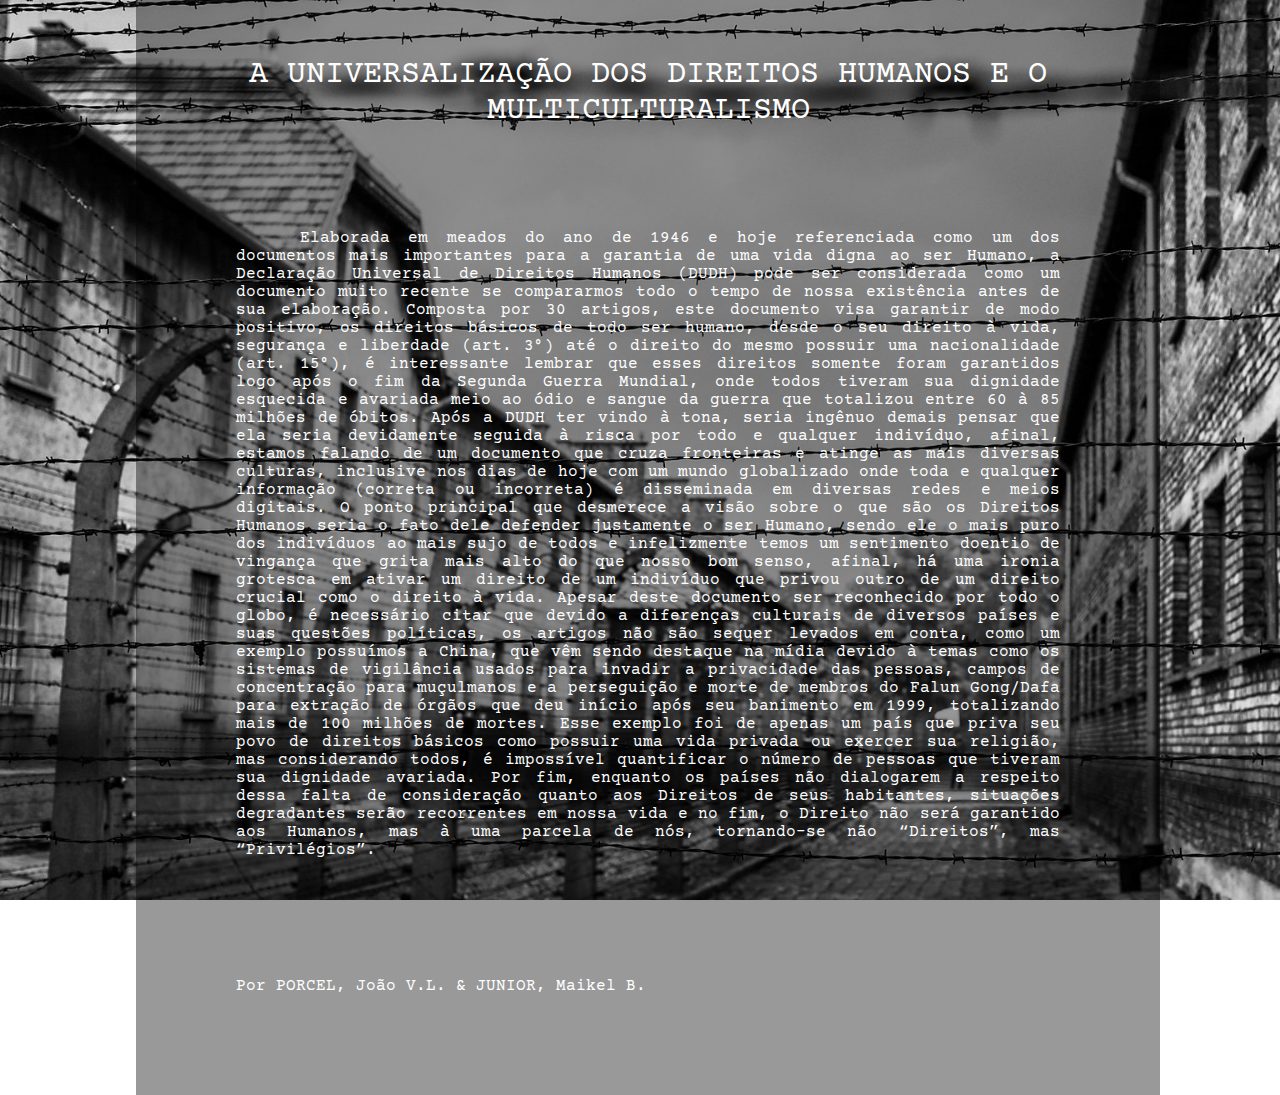
<file: index.html>
<!DOCTYPE html>
<html lang="pt-br">

<head>
    <meta charset="UTF-8">
    <meta name="viewport" content="width=device-width, initial-scale=1.0">
    <title>Direitos Humanos</title>
    <link href="css/style.css" rel="stylesheet">
</head>

<body>
    <div class="bg-text">
    <center>
        <h1>
            <br>
            A UNIVERSALIZAÇÃO DOS DIREITOS HUMANOS E O MULTICULTURALISMO
            <br>
        </h1>
    </center>
    <p>Elaborada em meados do ano de 1946 e hoje referenciada como um dos documentos mais
        importantes para a garantia de uma vida digna ao ser Humano, a Declaração Universal de Direitos
        Humanos (DUDH) pode ser considerada como um documento muito recente se compararmos
        todo o tempo de nossa existência antes de sua elaboração. Composta por 30 artigos, este
        documento visa garantir de modo positivo, os direitos básicos de todo ser humano, desde o seu
        direito à vida, segurança e liberdade (art. 3°) até o direito do mesmo possuir uma nacionalidade
        (art. 15°), é interessante lembrar que esses direitos somente foram garantidos logo após o fim da
        Segunda Guerra Mundial, onde todos tiveram sua dignidade esquecida e avariada meio ao ódio e
        sangue da guerra que totalizou entre 60 à 85 milhões de óbitos. Após a DUDH ter vindo à tona,
        seria ingênuo demais pensar que ela seria devidamente seguida à risca por todo e qualquer
        indivíduo, afinal, estamos falando de um documento que cruza fronteiras e atinge as mais diversas
        culturas, inclusive nos dias de hoje com um mundo globalizado onde toda e qualquer informação
        (correta ou incorreta) é disseminada em diversas redes e meios digitais. O ponto principal que
        desmerece a visão sobre o que são os Direitos Humanos seria o fato dele defender justamente o
        ser Humano, sendo ele o mais puro dos indivíduos ao mais sujo de todos e infelizmente temos um
        sentimento doentio de vingança que grita mais alto do que nosso bom senso, afinal, há uma ironia
        grotesca em ativar um direito de um indivíduo que privou outro de um direito crucial como o
        direito à vida. Apesar deste documento ser reconhecido por todo o globo, é necessário citar que
        devido a diferenças culturais de diversos países e suas questões políticas, os artigos não são sequer
        levados em conta, como um exemplo possuímos a China, que vêm sendo destaque na mídia
        devido à temas como os sistemas de vigilância usados para invadir a privacidade das pessoas,
        campos de concentração para muçulmanos e a perseguição e morte de membros do Falun
        Gong/Dafa para extração de órgãos que deu início após seu banimento em 1999, totalizando mais
        de 100 milhões de mortes. Esse exemplo foi de apenas um país que priva seu povo de direitos
        básicos como possuir uma vida privada ou exercer sua religião, mas considerando todos, é
        impossível quantificar o número de pessoas que tiveram sua dignidade avariada. Por fim,
        enquanto os países não dialogarem a respeito dessa falta de consideração quanto aos Direitos de
        seus habitantes, situações degradantes serão recorrentes em nossa vida e no fim, o Direito não
        será garantido aos Humanos, mas à uma parcela de nós, tornando-se não “Direitos”, mas
        “Privilégios”.
    </p>
    <p>
        <br> Por PORCEL, João V.L.   &  JUNIOR, Maikel B.
    </p>
</div>
</body>
    

</html>
</file>
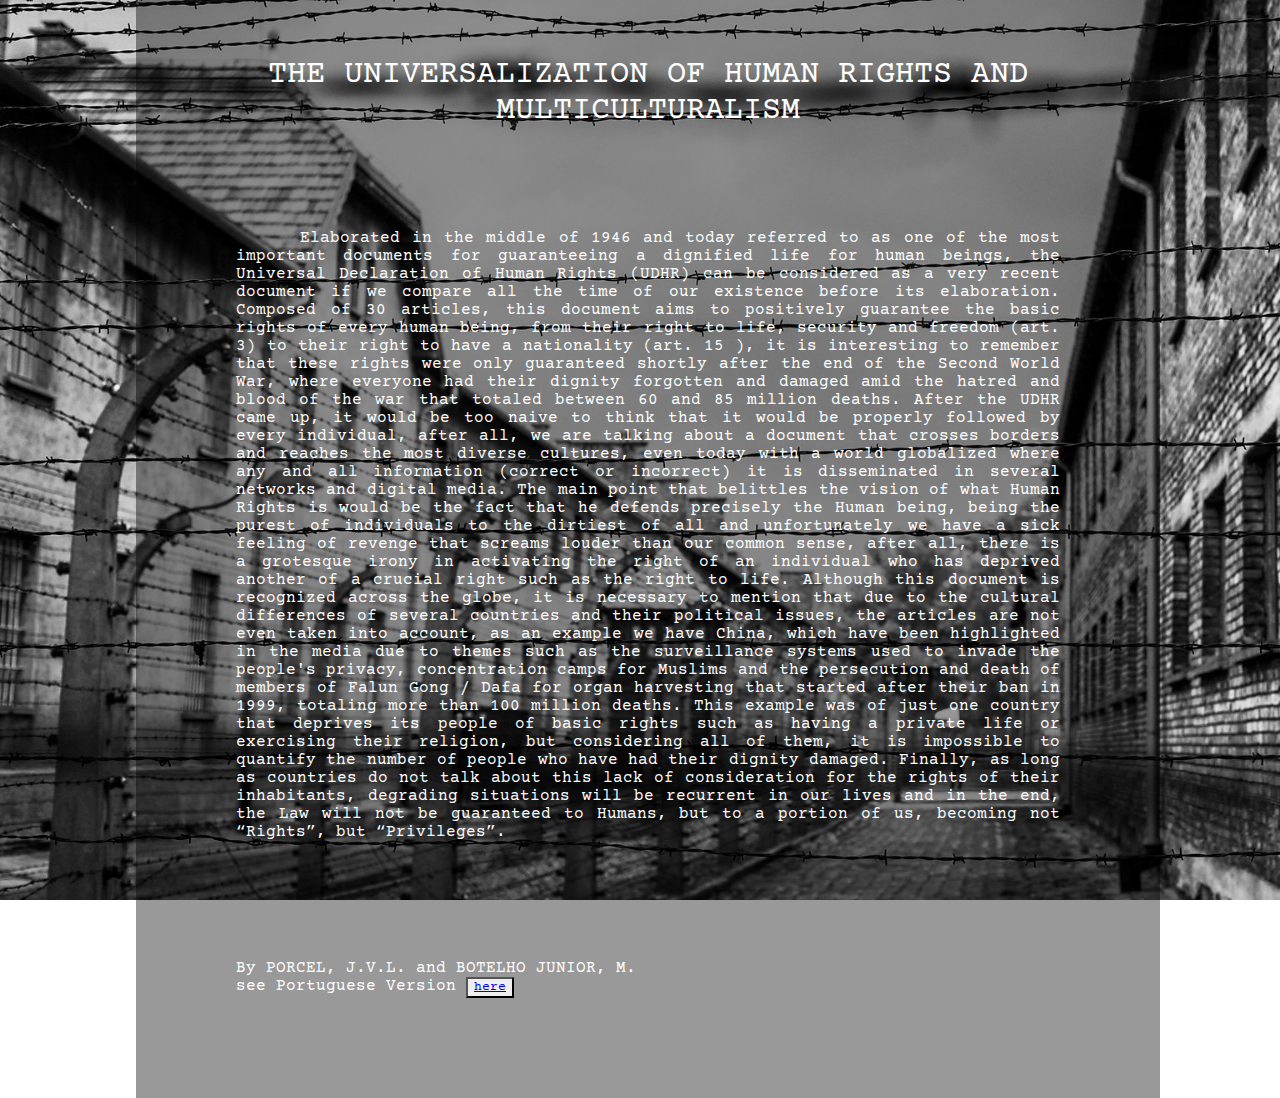
<file: index 2.html>
<!DOCTYPE html>
<html lang="en">

<head>
    <meta charset="UTF-8">
    <meta name="viewport" content="width=device-width, initial-scale=1.0">
    <title>Human Rights</title>
    <link href="css/style.css" rel="stylesheet">
</head>

<body>
    <div class="bg-text">
    <center>
        <h1>
            <br>
            THE UNIVERSALIZATION OF HUMAN RIGHTS AND MULTICULTURALISM
            <br>
        </h1>
    </center>
    <p>Elaborated in the middle of 1946 and today referred to as one of the most 
        important documents for guaranteeing a dignified life for human beings, 
        the Universal Declaration of Human Rights (UDHR) can be considered as a very 
        recent document if we compare all the time of our existence before its elaboration. 
        Composed of 30 articles, this document aims to positively guarantee the basic rights 
        of every human being, from their right to life, security and freedom (art. 3) to their 
        right to have a nationality (art. 15 ), it is interesting to remember that these rights 
        were only guaranteed shortly after the end of the Second World War, where everyone had 
        their dignity forgotten and damaged amid the hatred and blood of the war that totaled 
        between 60 and 85 million deaths. After the UDHR came up, it would be too naive to think 
        that it would be properly followed by every individual, after all, we are talking about a 
        document that crosses borders and reaches the most diverse cultures, even today with a world 
        globalized where any and all information (correct or incorrect) it is disseminated in several 
        networks and digital media. The main point that belittles the vision of what Human Rights is 
        would be the fact that he defends precisely the Human being, being the purest of individuals 
        to the dirtiest of all and unfortunately we have a sick feeling of revenge that screams louder 
        than our common sense, after all, there is a grotesque irony in activating the right of an individual 
        who has deprived another of a crucial right such as the right to life. Although this document is 
        recognized across the globe, it is necessary to mention that due to the cultural differences of 
        several countries and their political issues, the articles are not even taken into account, as an 
        example we have China, which have been highlighted in the media due to themes such as the surveillance 
        systems used to invade the people's privacy, concentration camps for Muslims and the persecution and 
        death of members of Falun Gong / Dafa for organ harvesting that started after their ban in 1999, 
        totaling more than 100 million deaths. This example was of just one country that deprives its people 
        of basic rights such as having a private life or exercising their religion, but considering all of 
        them, it is impossible to quantify the number of people who have had their dignity damaged. Finally, 
        as long as countries do not talk about this lack of consideration for the rights of their inhabitants, 
        degrading situations will be recurrent in our lives and in the end, the Law will not be guaranteed to 
        Humans, but to a portion of us, becoming not “Rights”, but “Privileges”.
    </p>
    <p>
        <br> By PORCEL, J.V.L. and BOTELHO JUNIOR, M.<br>see Portuguese Version <button><a href="index.html">here</a></button>
    </p>
</div>
</body>
    

</html>
</file>
<file: css/style.css>
@import url('https://fonts.googleapis.com/css2?family=Courier+Prime&display=swap');

body,html{
    height: 100%;
}

* {
    box-sizing: border-box;
    font-family: 'Courier Prime', monospace;
    background-attachment: fixed;
    font-weight: lighter;
}

p{
    text-indent: 4em;
    margin: 100px;
}

h1{
    margin-left: 100px;
    margin-right: 100px;  
    top:0;
}


body {
    background-image: url(../imagem/h.jpg);
    background-repeat: no-repeat;
    background-size: cover;
}

.bg-text {
background-color: rgb(0,0,0); /* Fallback color */
background-color: rgba(0,0,0, 0.4); /* Black w/opacity/see-through */
color: white;
position: absolute;
margin-left: 10%;
margin-right:10%;
z-index: 2;
width: 80%;
top:0;
text-align: justify;
}



@media screen and (max-width: 590px) {
    h1{
        font-size: 20px;
        margin: 20px;
    }

    p{
        font-size: 14px;
        margin: 20px;
    }
}
</file>
